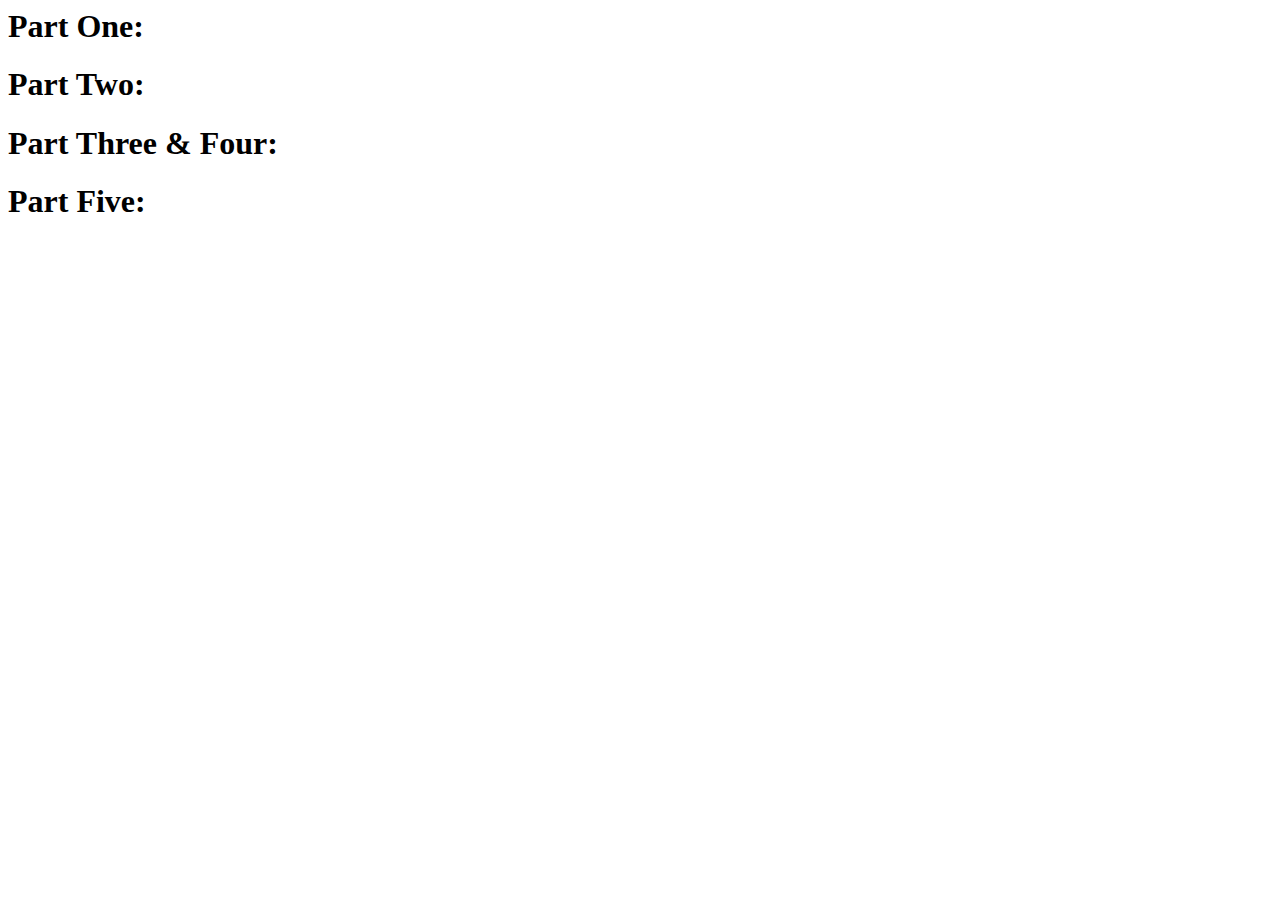
<file: index.html>
<html>
 <head>
 <title>Project 0</title>
 <style type="text/css" href="project0.css"></style>
 <script src="https://ajax.googleapis.com/ajax/libs/jquery/3.1.1/jquery.min.js"></script>
 <!--Put your D3 import statement between these two lines-->
     <script src="https://d3js.org/d3.v3.min.js"></script>
 <!--Put your D3 import statement between these two lines-->
 </head>

 <body>
 	<div id="partOne">
         <h1>Part One: </h1>
 	</div>

     <div id="partTwo">
         <h1>Part Two: </h1>
         <div id="barchart">
         </div>
 	</div>

     <div id="partThree">
         <h1>Part Three &amp; Four: </h1>
         <div id="scatterplot">
             <p id="scatterLabel"></p>
         </div>
 	</div>

     <div id="partFive">
         <h1>Part Five: </h1>
         <div id="scatterplotSet">
         </div>
 	</div>

     <script type="text/javascript">
         // Put your part one code here ***********************


         // Leave this to test your data uploading. All data uploading should be above this line
         function checkDataset(dataset) {
             if (dataset.length == 11)
                 $("#partOne").append("<p>data loaded correctly</p>");
             else
                 $("#partOne").append("<p>data loaded incorrectly. Try using the debugger to help you find the bug!</p>");
         }

         // Put your part two code here ***********************

         // Put your part three & four code here ***********************

         // Put your part five code here ***********************

     </script>
 </body>


 </html>
</file>
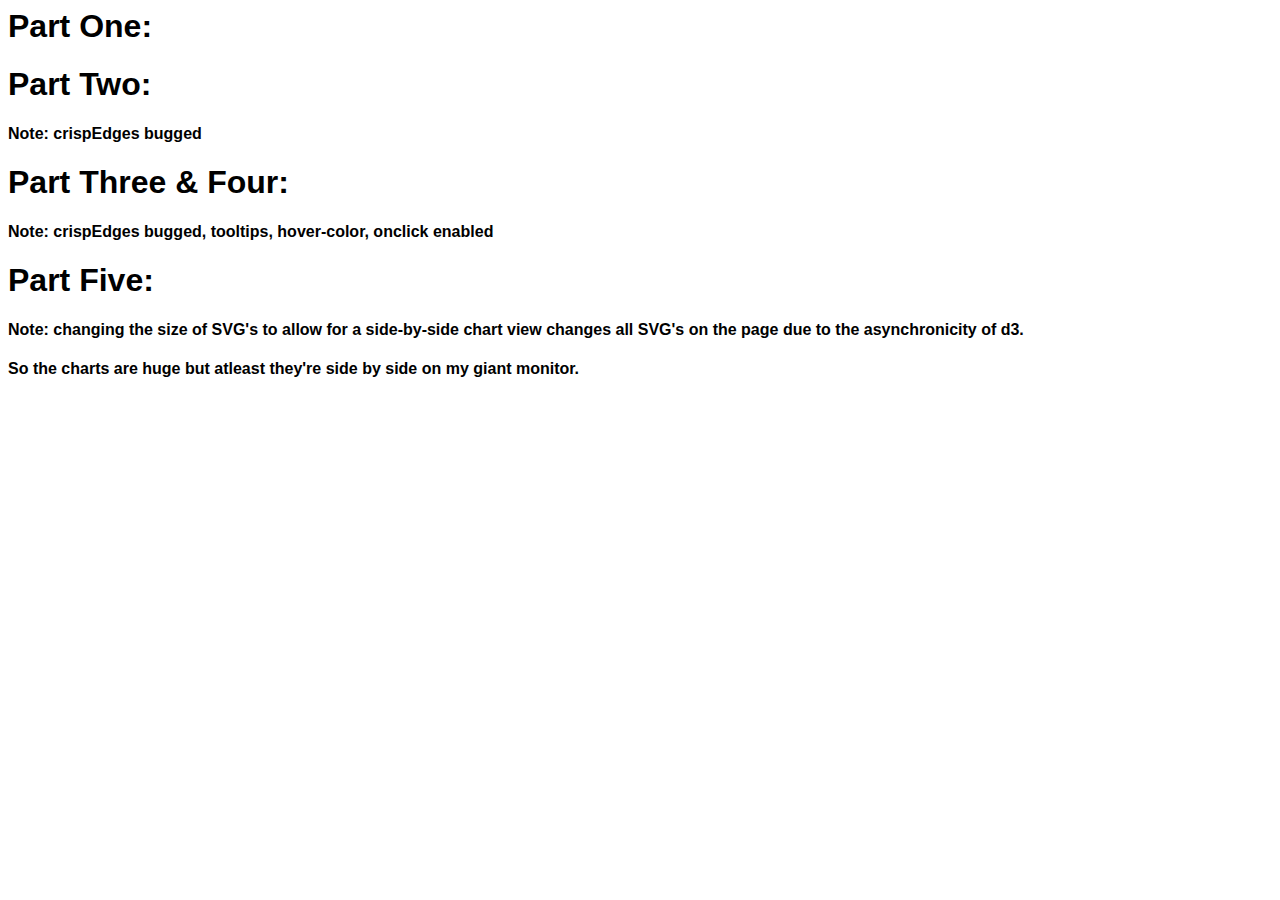
<file: submissions/simmering/index.html>
<html>
<head>
<title>Project 0</title>
<link rel="stylesheet" type="text/css" href="project0.css">
<script src="https://ajax.googleapis.com/ajax/libs/jquery/3.1.1/jquery.min.js"></script>
<!--Put your D3 import statement between these two lines-->
    <script src="https://d3js.org/d3.v3.min.js"></script>
<!--Put your D3 import statement between these two lines-->
</head>

<body>
	<div id="partOne">
        <h1>Part One: </h1>
	</div>

    <div id="partTwo">
        <h1>Part Two: </h1>
        <h4>Note: crispEdges bugged</h4>
        <div id="barchart">
        </div>
	</div>

    <div id="partThree">
        <h1>Part Three &amp; Four: </h1>
        <h4>Note: crispEdges bugged, tooltips, hover-color, onclick enabled</h4>
        <div id="scatterplot">
            <p id="scatterLabel"></p>
        </div>
	</div>

    <div id="partFive">
        <h1>Part Five: </h1>
        <h4>Note: changing the size of SVG's to allow for a side-by-side chart view changes all SVG's on the page due to the asynchronicity of d3.</h4>
        <h4>So the charts are huge but atleast they're side by side on my giant monitor.</h4>
        <div class="container" id="chart1">
        </div>
        <div class="container" id="chart2">
        </div>
        <div class="container" id="chart3">
        </div>
        <div class="container" id="chart4">
        </div>
	</div>

    <script type="text/javascript">
        // Put your part one code here ***********************

        /* d3 is asynchronous, outside functions and logs must be run inside d3 scope in order to avoid scoping issues concerning empty datasets */

        var dataset1 = []
        var dataset2 = []
        var dataset3 = []
        var dataset4 = []

        d3.csv("/data/anscombe_I.csv", function(data) {
           dataset1 = data.map(function(d) { return [ +d["x"], +d["y"] ]; });
           checkDataset("dataset1", dataset1);
        });
        d3.csv("/data/anscombe_I.csv", function(data) {
           dataset2 = data.map(function(d) { return [ +d["x"], +d["y"] ]; });
           checkDataset("dataset2", dataset2);
        });
        d3.csv("/data/anscombe_I.csv", function(data) {
           dataset3 = data.map(function(d) { return [ +d["x"], +d["y"] ]; });
           checkDataset("dataset3", dataset3);
        });
        d3.csv("/data/anscombe_I.csv", function(data) {
           dataset4 = data.map(function(d) { return [ +d["x"], +d["y"] ]; });
           checkDataset("dataset4", dataset4);
        });

        function checkDataset(name, dataset) {
            if (dataset.length == 11)
                $("#partOne").append("<p>"+name+" loaded correctly</p>");
            else
                $("#partOne").append("<p>data loaded incorrectly. Try using the debugger to help you find the bug!</p>");
        }

        // Put your part two code here ***********************

        //d3 margin convention
        var margin = {top: 20, right: 10, bottom: 100, left: 40},
            width = 700 - margin.right - margin.left,
            height = 700 - margin.right - margin.left;

        //define svg, graph area, g used for grouping elements
        var svgBarChart = d3.select('#barchart')
            .append('svg')
            .attr ({
              'width' : width + margin.right + margin.left,
              'height' : height + margin.top + margin .bottom
            })
            .append('g')
                .attr('transform', 'translate(' + margin.left + ',' + margin.right + ')')

        //define the x,y scales
        var xScale = d3.scale.ordinal()
            .rangeRoundBands([0,width], 0.3, 0.3);

        var yScale = d3.scale.linear()
            .range([height, 0]);

        //define axis
        var xAxis = d3.svg.axis()
            .scale(xScale)
            .orient("bottom");

        var yAxis = d3.svg.axis()
            .scale(yScale)
            .orient("left");

        //import data again
        d3.csv("/data/anscombe_I.csv", function(data) {

          //convert string numbers to ints
          data.forEach(function(d) {
            d.x = +d.x;
            d.y = +d.y;
          });

          //sort data descending
          data.sort(function(a,b) {
            return b.y - a.y;
          });

          xScale.domain(data.map(function(d) { return d.x; }) );
          yScale.domain([0, d3.max(data, function(d) { return d.y; })] );

          //draw the bars
          svgBarChart.selectAll('rect')
              .data(data)
              .enter()
              .append('rect')
              .attr("height", 0)
              .attr("y", height)
              .transition().duration(3000)
              .delay(function(d,i) { return i * 200; })
              .attr({
                  'x': function(d) { return xScale(d.x); },
                  'y': function(d) { return yScale(d.y); },
                  "width": xScale.rangeBand(),
                  "height": function(d) { return height - yScale(d.y); }
              })
              .style("fill", function(d,i) { return 'rgb(20, 20, ' + ((i * 30) + 100) + ')' });

          //label the bars
          svgBarChart.selectAll('text')
              .data(data)
              .enter()
              .append('text')
              .text(function(d) { return d.y; })
              .attr('x', function(d) { return xScale(d.x) + xScale.rangeBand()/2; })
              .attr('y', function(d) { return yScale(d.y) + 12; })
              .style("fill", "white")
              .style("text-anchor", "middle");

          //draw x,y axis
          svgBarChart.append('g')
              .attr("class", "x-axis")
              .attr('transform', 'translate(0,' + height + ')')
              .call(xAxis)

          svgBarChart.append('g')
              .attr("class", "y-axis")
              .call(yAxis)

          //graph lebels
          svgBarChart.append("text")
              .attr("x", 300)
              .attr("y", 700)
              .style("text-anchor", "middle")
              .text("X");

          svgBarChart.append("text")
              .attr("x", -35)
              .attr("y", 300)
              .style("text-anchor", "middle")
              .text("Y");

          svgBarChart.append("text")
              .attr("x", 350)
              .attr("y", 20)
              .style("text-anchor", "middle")
              .text("X vs. Y Barchart anscombe_I");

        });
        // Put your part three & four code here ***********************

        //marings, scales, and axis's previously defined

        // add the tooltip area to the webpage
        var tooltip = d3.select("body").append("div")
            .attr("class", "tooltip")
            .style("opacity", 0);

        //define svg, graph area, g used for grouping elements
        var svgScatterPlot = d3.select('#scatterplot')
            .append('svg')
            .attr ({
              'width' : width + margin.right + margin.left,
              'height' : height + margin.top + margin .bottom
            })
            .append('g')
                .attr('transform', 'translate(' + margin.left + ',' + margin.right + ')')


        //import data again
        d3.csv("/data/anscombe_I.csv", function(data) {

          //convert string numbers to ints
          data.forEach(function(d) {
            d.x = +d.x;
            d.y = +d.y;
          });

          //sort data descending
          data.sort(function(a,b) {
            return b.y - a.y;
          });

          xScale.domain(data.map(function(d) { return d.x; }) );
          yScale.domain([0, d3.max(data, function(d) { return d.y; })] );

          // draw dots
          svgScatterPlot.selectAll(".dot")
              .data(data)
              .enter().append("circle")
              .attr("class", "dot")
              .attr("r", 3.5)
              .attr({
                  'cx': function(d) { return xScale(d.x); },
                  'cy': function(d) { return yScale(d.y); }
              })
              .on("mouseover", function(d) {
                  tooltip.transition()
                       .duration(200)
                       .style("opacity", .9);
                  tooltip.html("(x,y)" + "<br/> (" + d.x
        	        + ", " + d.y + ")")
                       .style("left", (d3.event.pageX + 5) + "px")
                       .style("top", (d3.event.pageY - 28) + "px");
              })
              .on("mouseout", function(d) {
                  tooltip.transition()
                       .duration(500)
                       .style("opacity", 0);
              })
              .on ("click", function(d) {
                var p = document.getElementById("scatterLabel");
                p.innerHTML = "x: " + d.x + " y: " + d.y;
              });

          //draw x,y axis
          svgScatterPlot.append('g')
              .attr("class", "x-axis")
              .attr('transform', 'translate(0,' + height + ')')
              .call(xAxis)

          svgScatterPlot.append('g')
              .attr("class", "y-axis")
              .call(yAxis)

          //graph lebels
          svgScatterPlot.append("text")
              .attr("x", 300)
              .attr("y", 700)
              .style("text-anchor", "middle")
              .text("X");

          svgScatterPlot.append("text")
              .attr("x", -35)
              .attr("y", 300)
              .style("text-anchor", "middle")
              .text("Y");

          svgScatterPlot.append("text")
              .attr("x", 350)
              .attr("y", 20)
              .style("text-anchor", "middle")
              .text("X vs. Y Scatterplot anscombe_I");

        });

        // Put your part five code here ***********************

        /*Chart1*************************
        *********************************
        *********************************
        */

        //define svg, graph area, g used for grouping elements
        var chart1 = d3.select('#chart1')
            .append('svg')
            .attr ({
              'width' : width + margin.right + margin.left,
              'height' : height + margin.top + margin .bottom
            })
            .append('g')
                .attr('transform', 'translate(' + margin.left + ',' + margin.right + ')')

        //import data again
        d3.csv("/data/anscombe_I.csv", function(data) {

          //convert string numbers to ints
          data.forEach(function(d) {
            d.x = +d.x;
            d.y = +d.y;
          });

          //sort data descending
          data.sort(function(a,b) {
            return b.y - a.y;
          });

          xScale.domain(data.map(function(d) { return d.x; }) );
          yScale.domain([0, d3.max(data, function(d) { return d.y; })] );

          // draw dots
          chart1.selectAll(".dot")
              .data(data)
              .enter().append("circle")
              .attr("class", "dot")
              .attr("r", 3.5)
              .attr({
                  'cx': function(d) { return xScale(d.x); },
                  'cy': function(d) { return yScale(d.y); }
              })
              .on("mouseover", function(d) {
                  tooltip.transition()
                       .duration(200)
                       .style("opacity", .9);
                  tooltip.html("(x,y)" + "<br/> (" + d.x
                  + ", " + d.y + ")")
                       .style("left", (d3.event.pageX + 5) + "px")
                       .style("top", (d3.event.pageY - 28) + "px");
              })
              .on("mouseout", function(d) {
                  tooltip.transition()
                       .duration(500)
                       .style("opacity", 0);
              });

          //draw x,y axis
          chart1.append('g')
              .attr("class", "x-axis")
              .attr('transform', 'translate(0,' + height + ')')
              .call(xAxis)

          chart1.append('g')
              .attr("class", "y-axis")
              .call(yAxis)

          //graph lebels
          chart1.append("text")
              .attr("x", 300)
              .attr("y", 700)
              .style("text-anchor", "middle")
              .text("X");

          chart1.append("text")
              .attr("x", -35)
              .attr("y", 300)
              .style("text-anchor", "middle")
              .text("Y");

          chart1.append("text")
              .attr("x", 350)
              .attr("y", 20)
              .style("text-anchor", "middle")
              .text("X vs. Y Scatterplot1 anscombe_I");

        });

        /*Chart2*************************
        *********************************
        *********************************
        */

        //marings, scales, axis's, and tooltips previously defined

        //define svg, graph area, g used for grouping elements
        var chart2 = d3.select('#chart2')
            .append('svg')
            .attr ({
              'width' : width + margin.right + margin.left,
              'height' : height + margin.top + margin .bottom
            })
            .append('g')
                .attr('transform', 'translate(' + margin.left + ',' + margin.right + ')')

        //import data again
        d3.csv("/data/anscombe_II.csv", function(data) {

          //convert string numbers to ints
          data.forEach(function(d) {
            d.x = +d.x;
            d.y = +d.y;
          });

          //sort data descending
          data.sort(function(a,b) {
            return b.y - a.y;
          });

          xScale.domain(data.map(function(d) { return d.x; }) );
          yScale.domain([0, d3.max(data, function(d) { return d.y; })] );

          // draw dots
          chart2.selectAll(".dot")
              .data(data)
              .enter().append("circle")
              .attr("class", "dot")
              .attr("r", 3.5)
              .attr({
                  'cx': function(d) { return xScale(d.x); },
                  'cy': function(d) { return yScale(d.y); }
              })
              .on("mouseover", function(d) {
                  tooltip.transition()
                       .duration(200)
                       .style("opacity", .9);
                  tooltip.html("(x,y)" + "<br/> (" + d.x
                  + ", " + d.y + ")")
                       .style("left", (d3.event.pageX + 5) + "px")
                       .style("top", (d3.event.pageY - 28) + "px");
              })
              .on("mouseout", function(d) {
                  tooltip.transition()
                       .duration(500)
                       .style("opacity", 0);
              });

          //draw x,y axis
          chart2.append('g')
              .attr("class", "x-axis")
              .attr('transform', 'translate(0,' + height + ')')
              .call(xAxis)

          chart2.append('g')
              .attr("class", "y-axis")
              .call(yAxis)

          //graph lebels
          chart2.append("text")
              .attr("x", 300)
              .attr("y", 700)
              .style("text-anchor", "middle")
              .text("X");

          chart2.append("text")
              .attr("x", -35)
              .attr("y", 300)
              .style("text-anchor", "middle")
              .text("Y");

          chart2.append("text")
              .attr("x", 350)
              .attr("y", 20)
              .style("text-anchor", "middle")
              .text("X vs. Y Scatterplot2 anscombe_II");

        });

        /*Chart3*************************
        *********************************
        *********************************
        */

        //marings, scales, axis's, and tooltips previously defined

        //define svg, graph area, g used for grouping elements
        var chart3 = d3.select('#chart3')
            .append('svg')
            .attr ({
              'width' : width + margin.right + margin.left,
              'height' : height + margin.top + margin .bottom
            })
            .append('g')
                .attr('transform', 'translate(' + margin.left + ',' + margin.right + ')')

        //import data again
        d3.csv("/data/anscombe_III.csv", function(data) {

          //convert string numbers to ints
          data.forEach(function(d) {
            d.x = +d.x;
            d.y = +d.y;
          });

          //sort data descending
          data.sort(function(a,b) {
            return b.y - a.y;
          });

          xScale.domain(data.map(function(d) { return d.x; }) );
          yScale.domain([0, d3.max(data, function(d) { return d.y; })] );

          // draw dots
          chart3.selectAll(".dot")
              .data(data)
              .enter().append("circle")
              .attr("class", "dot")
              .attr("r", 3.5)
              .attr({
                  'cx': function(d) { return xScale(d.x); },
                  'cy': function(d) { return yScale(d.y); }
              })
              .on("mouseover", function(d) {
                  tooltip.transition()
                       .duration(200)
                       .style("opacity", .9);
                  tooltip.html("(x,y)" + "<br/> (" + d.x
                  + ", " + d.y + ")")
                       .style("left", (d3.event.pageX + 5) + "px")
                       .style("top", (d3.event.pageY - 28) + "px");
              })
              .on("mouseout", function(d) {
                  tooltip.transition()
                       .duration(500)
                       .style("opacity", 0);
              });

          //draw x,y axis
          chart3.append('g')
              .attr("class", "x-axis")
              .attr('transform', 'translate(0,' + height + ')')
              .call(xAxis)

          chart3.append('g')
              .attr("class", "y-axis")
              .call(yAxis)

          //graph lebels
          chart3.append("text")
              .attr("x", 300)
              .attr("y", 700)
              .style("text-anchor", "middle")
              .text("X");

          chart3.append("text")
              .attr("x", -35)
              .attr("y", 300)
              .style("text-anchor", "middle")
              .text("Y");

          chart3.append("text")
              .attr("x", 350)
              .attr("y", 20)
              .style("text-anchor", "middle")
              .text("X vs. Y Scatterplot3 anscombe_III");

        });

        /*Chart4*************************
        *********************************
        *********************************
        */

        //marings, scales, axis's, and tooltips previously defined

        //define svg, graph area, g used for grouping elements
        var chart4 = d3.select('#chart4')
            .append('svg')
            .attr ({
              'width' : width + margin.right + margin.left,
              'height' : height + margin.top + margin .bottom
            })
            .append('g')
                .attr('transform', 'translate(' + margin.left + ',' + margin.right + ')')

        //import data
        d3.csv("/data/anscombe_IV.csv", function(data) {

          //convert string numbers to ints
          data.forEach(function(d) {
            d.x = +d.x;
            d.y = +d.y;
          });

          //sort data descending
          data.sort(function(a,b) {
            return b.y - a.y;
          });

          xScale.domain(data.map(function(d) { return d.x; }) );
          yScale.domain([0, d3.max(data, function(d) { return d.y; })] );

          // draw dots
          chart4.selectAll(".dot")
              .data(data)
              .enter().append("circle")
              .attr("class", "dot")
              .attr("r", 3.5)
              .attr({
                  'cx': function(d) { return xScale(d.x); },
                  'cy': function(d) { return yScale(d.y); }
              })
              .on("mouseover", function(d) {
                  tooltip.transition()
                       .duration(200)
                       .style("opacity", .9);
                  tooltip.html("(x,y)" + "<br/> (" + d.x
                  + ", " + d.y + ")")
                       .style("left", (d3.event.pageX + 5) + "px")
                       .style("top", (d3.event.pageY - 28) + "px");
              })
              .on("mouseout", function(d) {
                  tooltip.transition()
                       .duration(500)
                       .style("opacity", 0);
              });

          //draw x,y axis
          chart4.append('g')
              .attr("class", "x-axis")
              .attr('transform', 'translate(0,' + height + ')')
              .call(xAxis)

          chart4.append('g')
              .attr("class", "y-axis")
              .call(yAxis)

          //graph lebels
          chart4.append("text")
              .attr("x", 300)
              .attr("y", 700)
              .style("text-anchor", "middle")
              .text("X");

          chart4.append("text")
              .attr("x", -35)
              .attr("y", 300)
              .style("text-anchor", "middle")
              .text("Y");

          chart4.append("text")
              .attr("x", 350)
              .attr("y", 20)
              .style("text-anchor", "middle")
              .text("X vs. Y Scatterplot4 anscombe_IV");

        });

    </script>
</body>


</html>
</file>
<file: submissions/simmering/project0.css>
body {
    font-family: sans-serif;
    font-size: 16px;
}

svg {
  margin-left: auto;
  margin-right: auto;
  display: block;
}

 .axis path,
 .axis line {
    fill: none;
    stroke: #000;
    shape-rendering: crispEdges;
}

.point {
    fill: #f00;
    stroke: #000;
}

.label {
    text-anchor: middle;
    font-size: 12px;
    font-weight: bold;
    cursor: pointer;
}

.tooltip {
  position: absolute;
  width: 200px;
  height: 28px;
  pointer-events: none;
}

circle:hover {
    fill: #49fb35;
    stroke: #49fb35;
    stroke-width: 5px;
}

.container {
  float: left;
}
</file>
